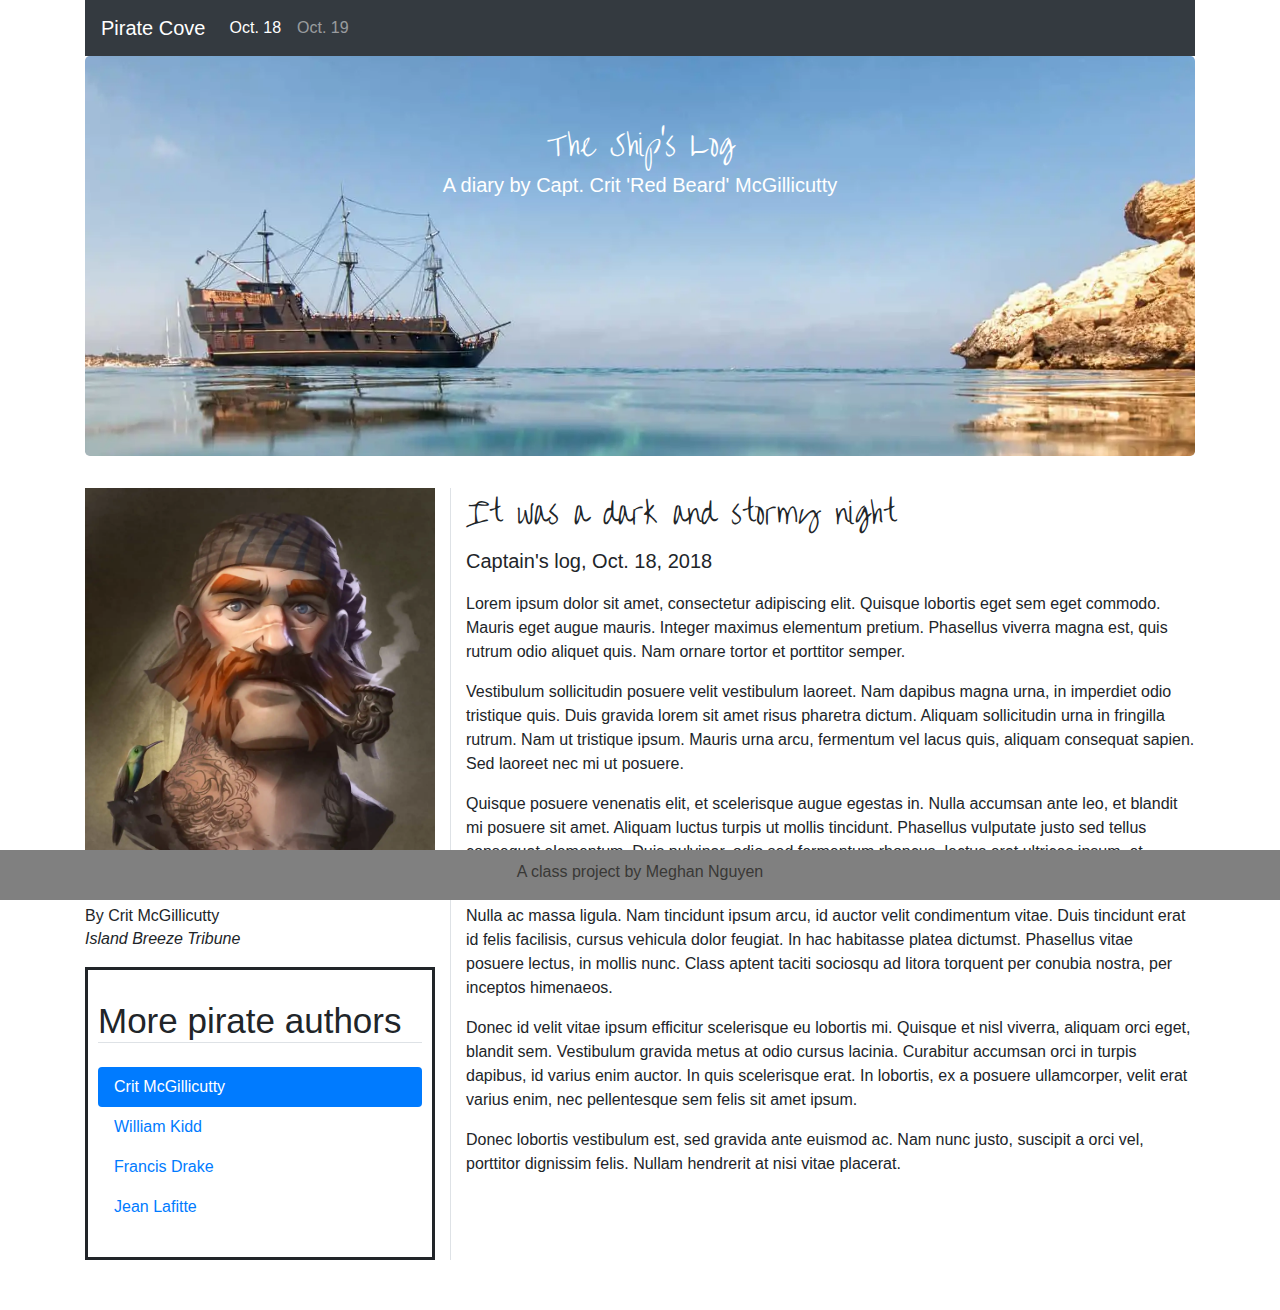
<file: docs/index.html>
<!DOCTYPE html>
<html class="no-js" lang="en">
  <head>
    <title>Bootstrap 4 Layout</title>
    <meta http-equiv="x-ua-compatible" content="ie=edge">
    <meta name="viewport" content="width=device-width, initial-scale=1.0" />
    <link rel="stylesheet" href="css/styles.css">
    <link href="https://fonts.googleapis.com/css?family=Liu+Jian+Mao+Cao&display=swap" rel="stylesheet">
  </head>

  <body>
    <!-- Content starts here -->
    <div class="container">
    <nav class="navbar navbar-expand-lg navbar-dark bg-dark">
      <a class="navbar-brand" href="#">Pirate Cove</a>
      
      <div class="collapse navbar-collapse" id="navbarSupportedContent">
        <ul class="navbar-nav">
          <li class="nav-item">
            <a class="nav-link active" href="index.html">Oct. 18</a>
          </li>
          <li class="nav-item">
            <a class="nav-link" href="second page.html">Oct. 19</a>
          </li>
        </ul>
      </div>
    </nav>
    <div class="jumbotron">
        <h1 class="text-center display-4">The Ship's Log</h1>
        <p class="text-center lead">A diary by Capt. Crit 'Red Beard' McGillicutty</p>
    </div>
    <section>
      <div class="row">
        <div class="col-sm-4">
            <div class="product-img">
                <img src="img/pirate.jpg" class="img-fluid" alt="Responsive image">
             </div>
             <div class="byline">
                <p class="h6">By <span>Crit McGillicutty</span></p>
                <p class="organization"><em>Island Breeze Tribune</em></p>
             </div>  
            <div class="vert">
             <h3 class="border-bottom mb-4">More pirate authors</h3>
            <ul class="nav flex-column nav-pills">
              <li class="nav-item">
                <a class="nav-link active" href="#">Crit McGillicutty</a>
              </li>
              <li class="nav-item">
                <a class="nav-link" href="#">William Kidd</a>
              </li>
              <li class="nav-item">
                <a class="nav-link" href="#">Francis Drake</a>
              </li>
              <li class="nav-item">
                <a class="nav-link" href="#">Jean Lafitte</a>
              </li>
            </ul>  
          </div>          
        </div>
        <div class="col-sm-8 border-left">
            <p class="display-4">It was a dark and stormy night</p>
            <p class="date">Captain's log, Oct. 18, 2018</p>
            <p>Lorem ipsum dolor sit amet, consectetur adipiscing elit. Quisque lobortis eget sem eget commodo. Mauris eget augue mauris. Integer maximus elementum pretium. Phasellus viverra magna est, quis rutrum odio aliquet quis. Nam ornare tortor et porttitor semper. </p>
            <p>Vestibulum sollicitudin posuere velit vestibulum laoreet. Nam dapibus magna urna, in imperdiet odio tristique quis. Duis gravida lorem sit amet risus pharetra dictum. Aliquam sollicitudin urna in fringilla rutrum. Nam ut tristique ipsum. Mauris urna arcu, fermentum vel lacus quis, aliquam consequat sapien. Sed laoreet nec mi ut posuere.</p>
            <p>Quisque posuere venenatis elit, et scelerisque augue egestas in. Nulla accumsan ante leo, et blandit mi posuere sit amet. Aliquam luctus turpis ut mollis tincidunt. Phasellus vulputate justo sed tellus consequat elementum. Duis pulvinar, odio sed fermentum rhoncus, lectus erat ultrices ipsum, et ullamcorper turpis risus at felis.</p>
            <p>Nulla ac massa ligula. Nam tincidunt ipsum arcu, id auctor velit condimentum vitae. Duis tincidunt erat id felis facilisis, cursus vehicula dolor feugiat. In hac habitasse platea dictumst. Phasellus vitae posuere lectus, in mollis nunc. Class aptent taciti sociosqu ad litora torquent per conubia nostra, per inceptos himenaeos.</p>
            <p>Donec id velit vitae ipsum efficitur scelerisque eu lobortis mi. Quisque et nisl viverra, aliquam orci eget, blandit sem. Vestibulum gravida metus at odio cursus lacinia. Curabitur accumsan orci in turpis dapibus, id varius enim auctor. In quis scelerisque erat. In lobortis, ex a posuere ullamcorper, velit erat varius enim, nec pellentesque sem felis sit amet ipsum.</p>
            <p>Donec lobortis vestibulum est, sed gravida ante euismod ac. Nam nunc justo, suscipit a orci vel, porttitor dignissim felis. Nullam hendrerit at nisi vitae placerat. </p>
        </div>
      </div>
    </section>
    <!-- Closing scripts here -->
    <script src="js/jquery.js"></script>
    <script src="js/popper.js"></script>
    <script src="js/bootstrap.js"></script>
  </div>
  <footer>
      <p>A class project by Meghan Nguyen</p>
  </footer>
  </body>
</html>
</file>
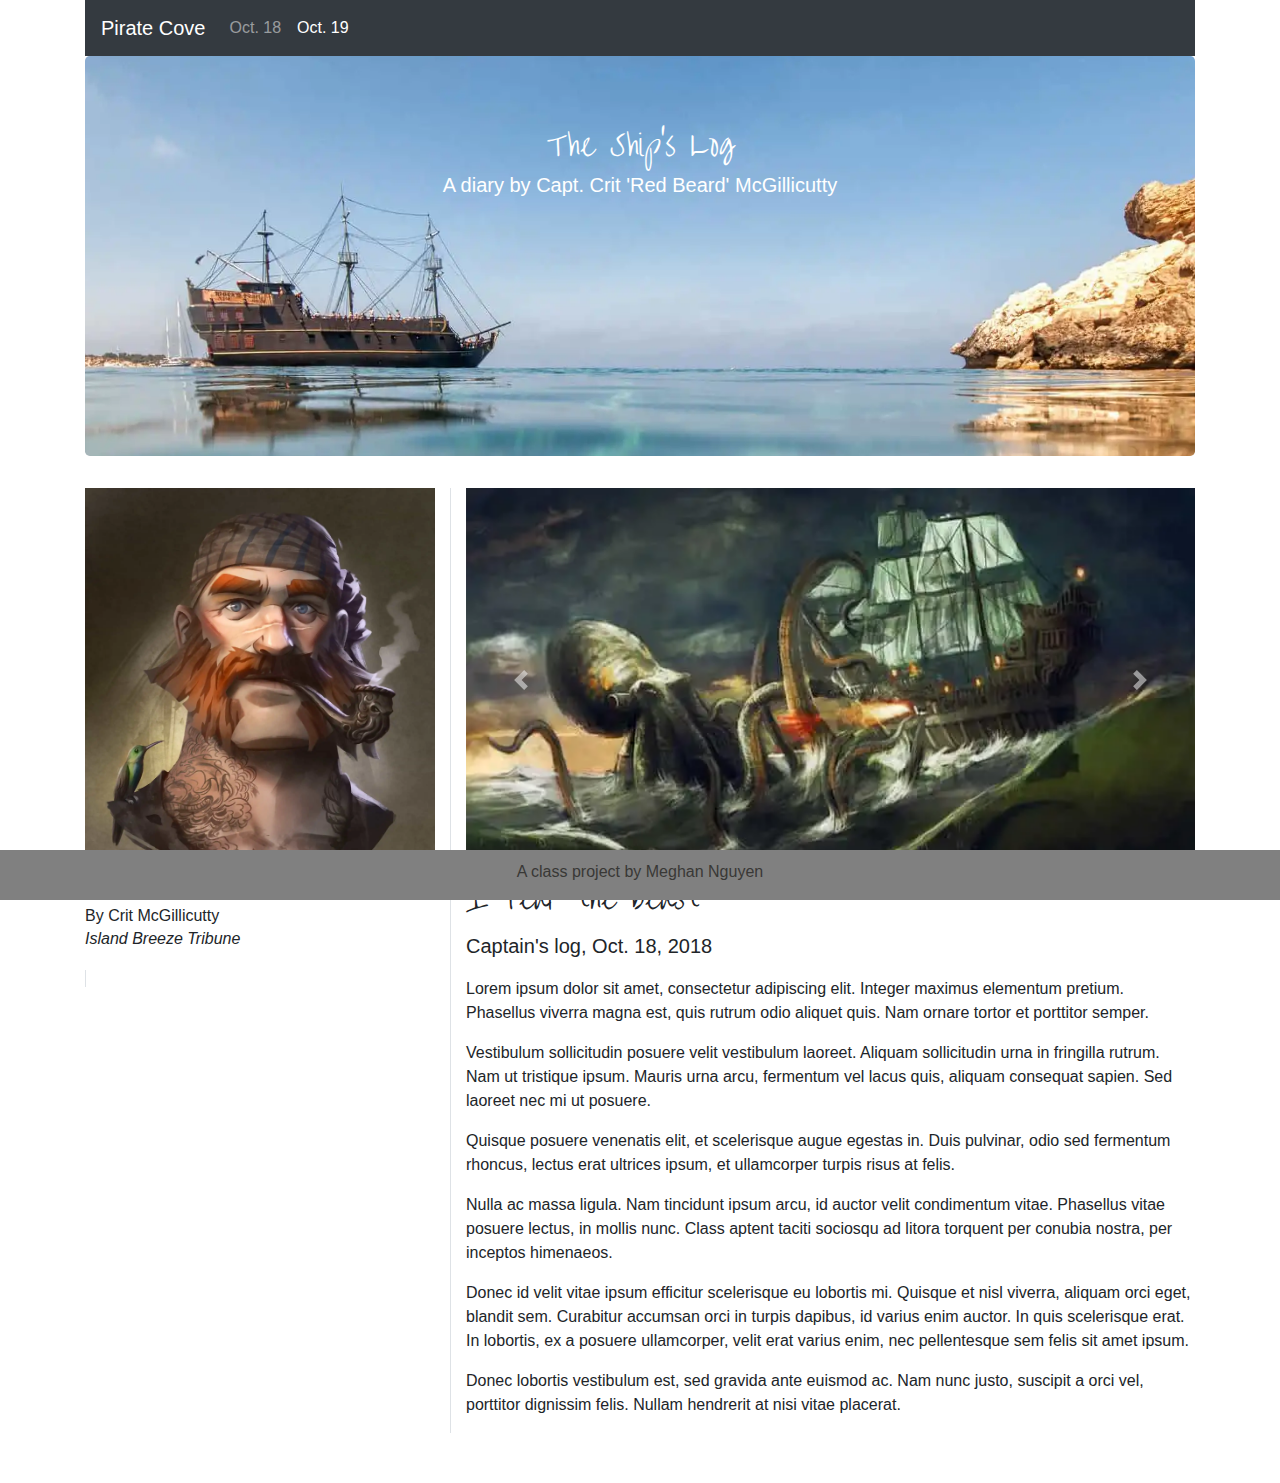
<file: docs/second page.html>
<!DOCTYPE html>
<html class="no-js" lang="en">
  <head>
    <title>Bootstrap 4 Layout</title>
    <meta http-equiv="x-ua-compatible" content="ie=edge">
    <meta name="viewport" content="width=device-width, initial-scale=1.0" />
    <link rel="stylesheet" href="css/styles.css">
    <link href="https://fonts.googleapis.com/css?family=Liu+Jian+Mao+Cao&display=swap" rel="stylesheet">
  </head>

  <body>
    <!-- Content starts here -->
    <div class="container">
    <nav class="navbar navbar-expand-lg navbar-dark bg-dark">
      <a class="navbar-brand" href="#">Pirate Cove</a>
      
      <div class="collapse navbar-collapse" id="navbarSupportedContent">
        <ul class="navbar-nav">
          <li class="nav-item">
            <a class="nav-link" href="index.html">Oct. 18</a>
          </li>
          <li class="nav-item">
            <a class="nav-link active" href="second page.html">Oct. 19</a>
          </li>
        </ul>
      </div>
    </nav>
    <div class="jumbotron">
      <h1 class="text-center display-4">The Ship's Log</h1>
      <p class="text-center lead">A diary by Capt. Crit 'Red Beard' McGillicutty</p>
    </div>
    <section>
      <div class="row">
        <div class="col-sm-4">
            <div class="product-img">
                <img src="img/pirate.jpg" class="img-fluid" alt="Responsive image">
             </div>
             <div class="byline">
                <p class="h6">By <span>Crit McGillicutty</span></p>
                <p class="organization"><em>Island Breeze Tribune</em></p>
             </div>            
        <span class="border-right"></span>  
        </div>
        <div class="border-left col-sm-8">
            <div id="carouselExampleControls" class="carousel slide" data-ride="carousel">
                <div class="carousel-inner">
                  <div class="carousel-item active">
                    <img class="d-block w-100" src="img/kraken01.jpg" alt="First slide">
                  </div>
                  <div class="carousel-item">
                    <img class="d-block w-100" src="img/kraken02.jpg" alt="Second slide">
                  </div>
                  <div class="carousel-item">
                    <img class="d-block w-100" src="img/kraken03.jpg" alt="Third slide">
                  </div>
                </div>
                <a class="carousel-control-prev" href="#carouselExampleControls" role="button" data-slide="prev">
                  <span class="carousel-control-prev-icon" aria-hidden="true"></span>
                  <span class="sr-only">Previous</span>
                </a>
                <a class="carousel-control-next" href="#carouselExampleControls" role="button" data-slide="next">
                  <span class="carousel-control-next-icon" aria-hidden="true"></span>
                  <span class="sr-only">Next</span>
                </a>
              </div>
            <p class="display-4">I fear the beast </p>
            <p class="date">Captain's log, Oct. 18, 2018</p>
            <p>Lorem ipsum dolor sit amet, consectetur adipiscing elit. Integer maximus elementum pretium. Phasellus viverra magna est, quis rutrum odio aliquet quis. Nam ornare tortor et porttitor semper. </p>
            <p>Vestibulum sollicitudin posuere velit vestibulum laoreet. Aliquam sollicitudin urna in fringilla rutrum. Nam ut tristique ipsum. Mauris urna arcu, fermentum vel lacus quis, aliquam consequat sapien. Sed laoreet nec mi ut posuere.</p>
            <p>Quisque posuere venenatis elit, et scelerisque augue egestas in. Duis pulvinar, odio sed fermentum rhoncus, lectus erat ultrices ipsum, et ullamcorper turpis risus at felis.</p>
            <p>Nulla ac massa ligula. Nam tincidunt ipsum arcu, id auctor velit condimentum vitae. Phasellus vitae posuere lectus, in mollis nunc. Class aptent taciti sociosqu ad litora torquent per conubia nostra, per inceptos himenaeos.</p>
            <p>Donec id velit vitae ipsum efficitur scelerisque eu lobortis mi. Quisque et nisl viverra, aliquam orci eget, blandit sem. Curabitur accumsan orci in turpis dapibus, id varius enim auctor. In quis scelerisque erat. In lobortis, ex a posuere ullamcorper, velit erat varius enim, nec pellentesque sem felis sit amet ipsum.</p>
            <p>Donec lobortis vestibulum est, sed gravida ante euismod ac. Nam nunc justo, suscipit a orci vel, porttitor dignissim felis. Nullam hendrerit at nisi vitae placerat. </p>
        </div>
      </div>
    </section>
    <!-- Closing scripts here -->
    <script src="js/jquery.js"></script>
    <script src="js/popper.js"></script>
    <script src="js/bootstrap.js"></script>
  </div>
  <footer>
      <p>A class project by Meghan Nguyen</p>
  </footer>
  </body>
</html>
</file>
